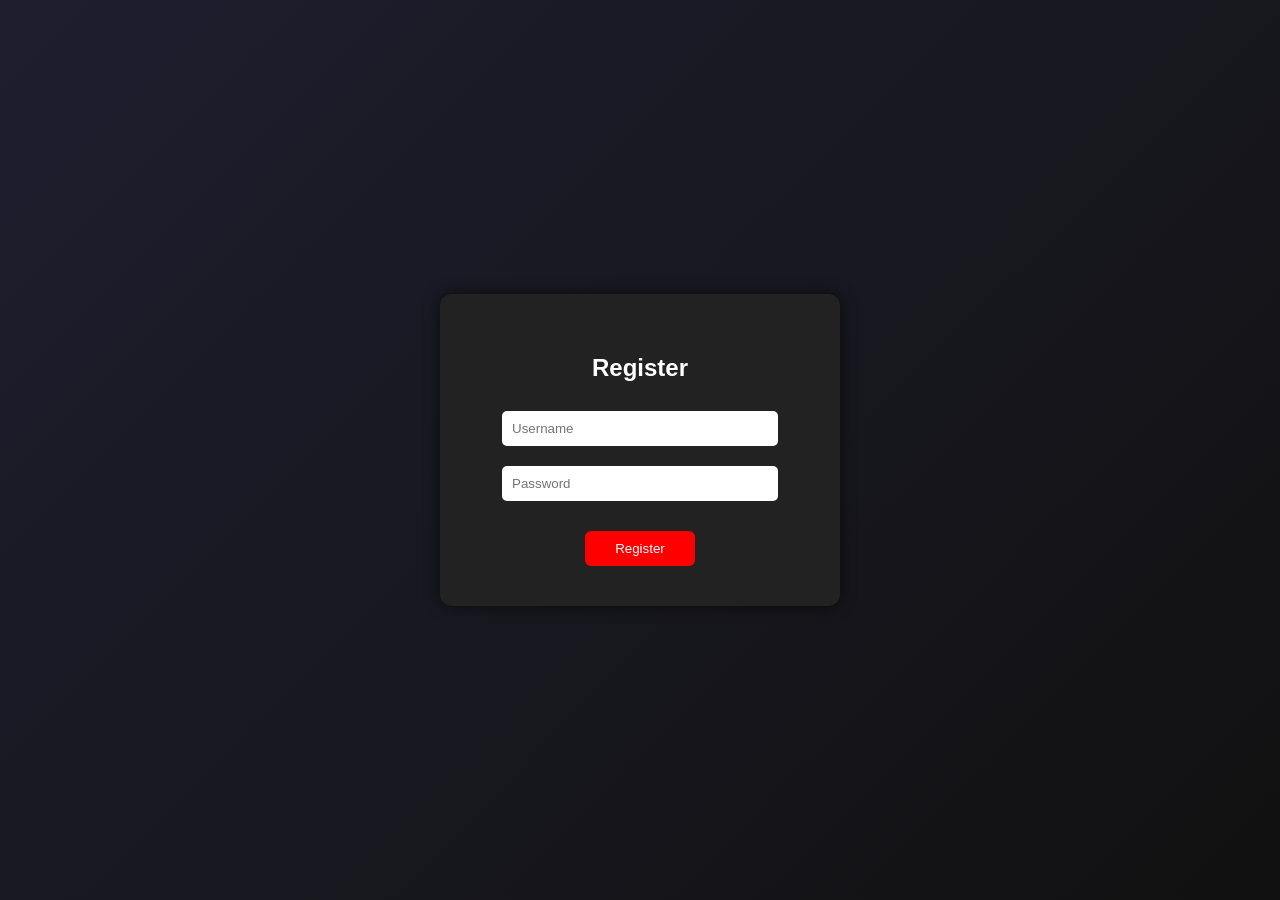
<file: templates/register.html>
<!DOCTYPE html>
<html>
<head>
    <title>Register</title>
    <link rel="stylesheet" href="/static/style.css">
</head>
<body>

<div class="auth-main">
    <div class="auth-box">

        <h2>Register</h2>

        <form method="POST">
            <input name="username" placeholder="Username">
            <input type="password" name="password" placeholder="Password">

            <button class="center-btn">Register</button>
        </form>

    </div>
</div>

</body>
</html>
</file>
<file: static/style.css>
body {
    margin: 0;
    font-family: Arial;
    background: linear-gradient(135deg, #1e1e2f, #111);
    color: white;
}

/* NAVBAR */
.navbar {
    display: flex;
    justify-content: space-between;
    align-items: center;
    background: black;
    padding: 15px 40px;
}

.nav-right {
    display: flex;
    gap: 25px;
    align-items: center;
}

.navbar a {
    color: #00bfff;
    text-decoration: none;
    font-weight: bold;
}
.navbar span {
    margin-right: 20px;
}

/* CENTER */
.main {
    display: flex;
    justify-content: center;
    align-items: center;
    height: 90vh;
}

/* CARD */
.container {
    background: #222;
    /* justify-content: center; */
    padding: 30px;
    border-radius: 12px;
    text-align: center;
    /* height: 200px; */
    width: 350px;
    margin: auto;
    /* box-shadow: 0 0 20px rgba(0,0,0,0.5); */
    /* display: flex; */
    /* align-items: center; */
    /* height: 100vh; */
}

/* INPUT */
select, input {
    padding: 10px;
    margin: 10px;
    width: 80%;
    border-radius: 5px;
    border: none;
}

/* SEATS */
.seats {
    display: grid;
    grid-template-columns: repeat(5, 60px);
    gap: 10px;
    justify-content: center;
    margin: 20px 0;
}

.seat {
    background: green;
    padding: 15px;
    cursor: pointer;
    border-radius: 6px;
    transition: all 0.3s ease;
}
/* HOVER EFFECT */
.seat:hover {
    transform: scale(1.1);
}

.seat.selected {
    background: orange;
    transform: scale(1.1);
}

.seat.booked {
    background: red;
    pointer-events: none;
    cursor: not-allowed;
}

/* BUTTON */
button {
    padding: 10px 20px;
    background: red;
    border: none;
    color: white;
    cursor: pointer;
    border-radius: 5px;
    margin-top: 10px;
}

/* PAYMENT */
.payment {
    background: #333;
    padding: 10px;
    border-radius: 8px;
    margin-top: 10px;
}
/* LOGIN CENTER */
.auth-main {
    display: flex;
    justify-content: center;
    align-items: center;
    height: 100vh;
}

.auth-box {
    background: #222;
    padding: 40px;
    border-radius: 12px;
    width: 320px;
    text-align: center;
    box-shadow: 0 0 15px rgba(0,0,0,0.6);
}

/* FORM ALIGN */
.auth-form {
    display: flex;
    flex-direction: column;
    align-items: center;
}

/* BUTTON CENTER */
.btn-center {
    display: flex;
    justify-content: center;
    width: 200%;
}
/* BUTTON CENTER */
.center-btn {
    display: block;
    margin: 20px auto 0;
    padding: 10px 30px;
    background: red;
    border: none;
    color: white;
    border-radius: 6px;
    cursor: pointer;
}

/* BUTTON FIX */
.auth-form button {
    margin-top: 15px;
    width: 120px;
}
/* LEGEND */
.legend {
    display: flex;
    justify-content: center;
    gap: 15px;
    margin-top: 10px;
}

.legend div {
    display: flex;
    align-items: center;
    gap: 5px;
}

.box {
    width: 15px;
    height: 15px;
    border-radius: 3px;
}

.green { background: green; }
.orange { background: orange; }
.red { background: red; }

.message {
    margin-bottom: 10px;
    font-weight: bold;
}
</file>
